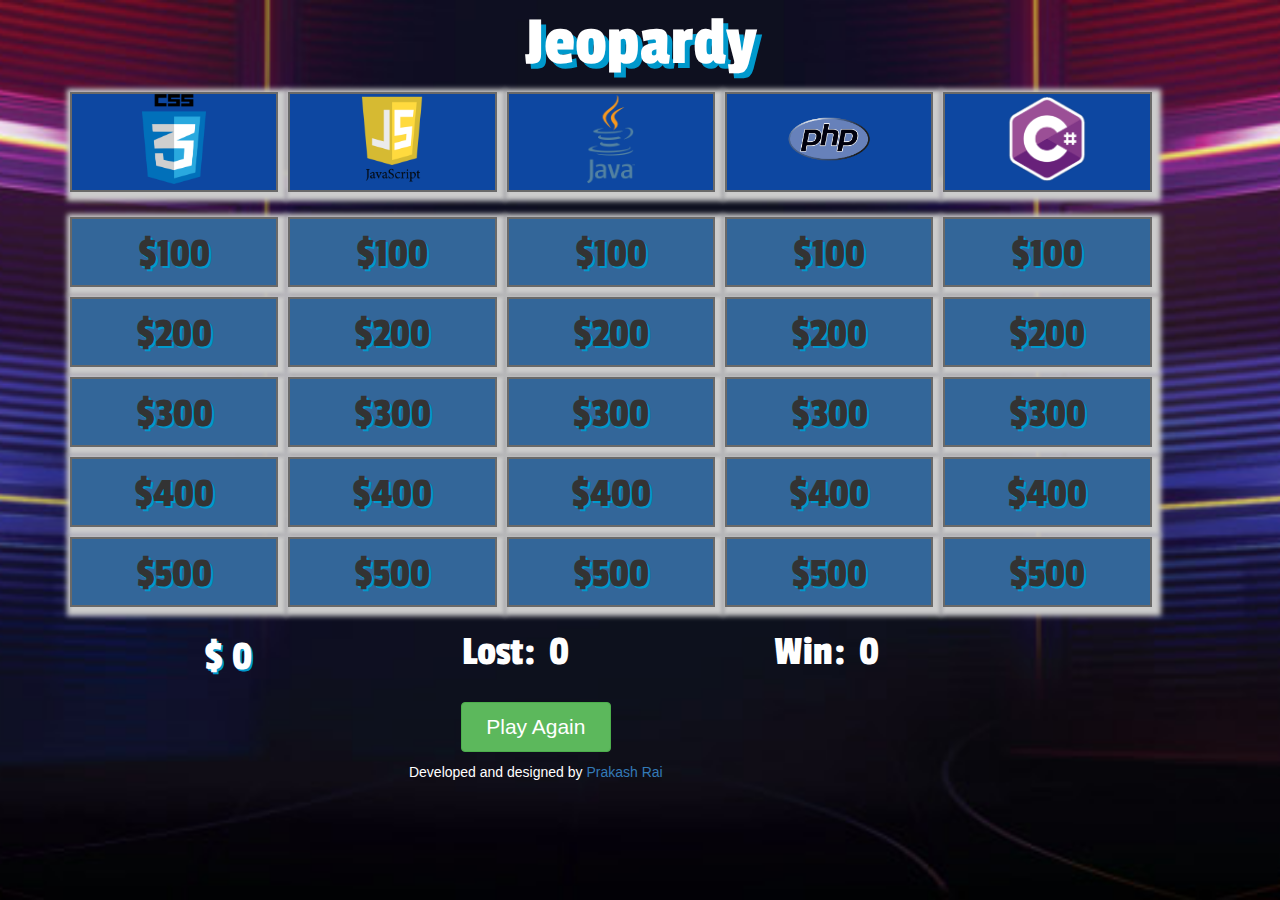
<file: index.html>
<!DOCTYPE html>
<html lang="en">

<head>
    <meta charset="UTF-8">
    <meta name="viewport" content="width=device-width, initial-scale=1.0">
    <meta http-equiv="X-UA-Compatible" content="ie=edge">
    <link rel="stylesheet" href="https://maxcdn.bootstrapcdn.com/bootstrap/3.3.7/css/bootstrap.min.css">
    <link href="https://fonts.googleapis.com/css?family=Passion+One|Righteous|Russo+One" rel="stylesheet">
    <link rel="stylesheet" type="text/css" href="https://cdnjs.cloudflare.com/ajax/libs/animate.css/3.5.2/animate.css">
    <link rel="stylesheet" href="css/style.css">
    <title>Jeopardy - Programming Languages </title>
</head>

<body>
    <div class="container">
        <h1 class="animated pulse infinite" id="jeopardyTitle">Jeopardy</h1>
    </div>
    <div class="container-fluid" id="wrapper">
        <div class="container-fluid">
            <div class="row">
                <div class="col-md-2 head-col">
                    <img src="images/css3.png" class="img-responsive" alt="CSS Image">
                </div>
                <div class="col-md-2 head-col">
                    <img src="images/javascript.png" class="img-responsive" alt="JavaScript Image">
                </div>
                <div class="col-md-2 head-col">
                    <img src="images/java.png" class="img-responsive" alt="Java Image">
                </div>
                <div class="col-md-2 head-col">
                    <img src="images/php.png" class="img-responsive" alt="Php Image">
                </div>
                <div class="col-md-2 head-col">
                    <img src="images/c.png" class="img-responsive" alt="C# Image">
                </div>
            </div>

        </div>
        <div class="container-fluid">

            <div class="row" id="first-row">
                <div class="col-md-2 hundred-1 wow fadeInRight" data-wow-duration="3s">
                    <p>$100</p>
                </div>
                <div class="col-md-2 hundred-2 wow fadeInLeft" data-wow-duration="3s">
                    <p>$100</p>
                </div>
                <div class="col-md-2 hundred-3 wow fadeInUp" data-wow-duration="3s">
                    <p>$100</p>
                </div>
                <div class="col-md-2 hundred-4 wow fadeInDown" data-wow-duration="3s">
                    <p>$100</p>
                </div>
                <div class="col-md-2 hundred-5 wow fadeInRight" data-wow-duration="3s">
                    <p>$100</p>
                </div>
            </div>
            <div class="row" id="second-row">
                <div class="col-md-2 two-hundred-1 wow fadeInDown" data-wow-duration="3s">
                    <p>$200</p>
                </div>
                <div class="col-md-2 two-hundred-2 wow fadeInUp" data-wow-duration="3s">
                    <p>$200</p>
                </div>
                <div class="col-md-2 two-hundred-3 wow fadeInLeft" data-wow-duration="3s">
                    <p>$200</p>
                </div>
                <div class="col-md-2 two-hundred-4 wow fadeInRight" data-wow-duration="3s">
                    <p>$200</p>
                </div>
                <div class="col-md-2 two-hundred-5 wow fadeInDown" data-wow-duration="3s">
                    <p>$200</p>
                </div>
            </div>
            <div class="row" id="third-row">
                <div class="col-md-2 three-hundred-1 wow fadeInUp" data-wow-duration="3s">
                    <p>$300</p>
                </div>
                <div class="col-md-2 three-hundred-2 wow fadeInDown" data-wow-duration="3s">
                    <p>$300</p>
                </div>
                <div class="col-md-2 three-hundred-3 wow fadeInRight" data-wow-duration="3s">
                    <p>$300</p>
                </div>
                <div class="col-md-2 three-hundred-4 wow fadeInLeft" data-wow-duration="3s">
                    <p>$300</p>
                </div>
                <div class="col-md-2 three-hundred-5 wow fadeInUp" data-wow-duration="3s">
                    <p>$300</p>
                </div>
            </div>
            <div class="row" id="forth-row">
                <div class="col-md-2 four-hundred-1 wow fadeInDown" data-wow-duration="3s">
                    <p>$400</p>
                </div>
                <div class="col-md-2 four-hundred-2 wow fadeInUp" data-wow-duration="3s">
                    <p>$400</p>
                </div>
                <div class="col-md-2 four-hundred-3 wow fadeInLeft" data-wow-duration="3s">
                    <p>$400</p>
                </div>
                <div class="col-md-2 four-hundred-4 wow fadeInRight" data-wow-duration="3s">
                    <p>$400</p>
                </div>
                <div class="col-md-2 four-hundred-5 wow fadeInUp" data-wow-duration="3s">
                    <p>$400</p>
                </div>
            </div>
            <div class="row" id="fifth-row">
                <div class="col-md-2 five-hundred-1 wow fadeInLeft" data-wow-duration="3s">
                    <p>$500</p>
                </div>
                <div class="col-md-2 five-hundred-2 wow fadeInRight" data-wow-duration="3s">
                    <p>$500</p>
                </div>
                <div class="col-md-2 five-hundred-3 wow fadeInUp" data-wow-duration="3s">
                    <p>$500</p>
                </div>
                <div class="col-md-2 five-hundred-4 wow fadeInDown" data-wow-duration="3s">
                    <p>$500</p>
                </div>
                <div class="col-md-2 five-hundred-5 wow fadeInLeft" data-wow-duration="3s">
                    <p>$500</p>
                </div>
            </div>
            <div>
                <audio id="audio" src="http://dev.interactive-creation-works.net/1/1.ogg"></audio>
            </div>
            <div class="row" id="footer">
                <div class="col-md-4 score-board">
                    <span id="playerName"></span>
                    <span id="dollar"> $</span>
                    <span id="score">0</span>
                </div>
                <div class="col-md-3">
                    <span id="wrong">Lost:</span>
                    <span id="countWrong">0</span>
                </div>
                <div class="col-md-3">
                    <span id="correct">Win:</span>
                    <span id="countCorrect">0</span>
                </div>
            </div>
            <!--footer div end-->
            <div class="row">
                <div class="col-md-10 text-center">
                    <input type="button" class="btn btn-success" value="Play Again" onClick="window.location.reload()">
                </div>
            </div>
            <div class="row">
                <div class="col-md-10 text-center">
                    <p class="name">Developed and designed by
                        <a href="http://www.raiprakash.com">Prakash Rai</a>
                    </p>
                </div>
            </div>
        </div>
        <!--end main-->
    </div>
    <script src="https://cdnjs.cloudflare.com/ajax/libs/wow/1.1.2/wow.min.js"></script>
    <script src="https://ajax.googleapis.com/ajax/libs/jquery/3.2.1/jquery.min.js"></script>
    <script src="https://maxcdn.bootstrapcdn.com/bootstrap/3.3.7/js/bootstrap.min.js"></script>
    <script>new WOW().init();</script>
    <script src="js/app.js"></script>
    <script src="js/appOne.js"></script>
</body>

</html>
<script></script>
</file>
<file: css/style.css>
*{
    box-sizing: border-box;
}
body {
    background-image: url(../images/jeopardy_bg.jpg);
    background-position: center;
    background-repeat: no-repeat;
    background-size: cover;
    background-attachment: fixed; 
  }
h1{
    margin: 5px 0px;
    color: #fff;
    font-size: 5em;
    font-family: 'Passion One', cursive;  
    text-align: center; 
    text-shadow: 5px 5px rgb(0, 153, 204);
}
.col-md-2{
    border: 2px solid #696969;
    height: 70px;
    box-shadow: 3px 3px 5px 6px #ccc; 
    margin: 5px;
    text-shadow: 2px 2px rgb(0, 153, 204);
}
.head-col{
    border: 2px solid #696969;
    height: 100px;
    color: #fff;
    box-shadow: 3px 3px 5px 6px #ccc; 
    margin: 5px;
    margin-bottom: 20px;    
    text-shadow: 2px 2px rgb(0, 153, 204);
    background-color: #0d47a1;
    font-size: 300%;
    text-align: center;
    line-height: 70px;
    font-family: 'Passion One', cursive;
    position: relative;
    left: 50px;
}
.head-col img{
    height: 90px;
    margin: 0 auto;
}

button{
    height: 100%;
    width: 100%;
}

.hundred-1, .hundred-2,.hundred-3,
.hundred-4,.hundred-5, .two-hundred-1,.two-hundred-2,
.two-hundred-2,.two-hundred-3,.two-hundred-4,
.two-hundred-5,.three-hundred-1, .three-hundred-2,  
.three-hundred-3,  .three-hundred-4,  .three-hundred-5,
.four-hundred-1,.four-hundred-2,.four-hundred-3,
.four-hundred-4,.four-hundred-5,.five-hundred-1,
.five-hundred-2,.five-hundred-3,.five-hundred-4,
.five-hundred-5{
    background-color: rgb(51, 102, 153);
    font-size: 300%;
    text-align: center;
    line-height: 70px;
    font-family: 'Passion One', cursive;
    position: relative;
    left: 50px;
}

.col-md-2:hover{
    background: linear-gradient(-90deg, rgb(0, 102, 255),rgb(0, 153, 204), rgb(230, 249, 255)); 
    transform: rotateX(360deg);
    color: rgb(255,0,0);
    border: 1px solid rgb(255,0,0);
}

.final-question{
    font-size: 3em;
    text-align: center;
    border-radius: 10px;
    font-family: 'Passion One', cursive;
    border: 1px solid #696969;
    height: 50px;
    line-height: 80px;
    box-shadow: 3px 3px 5px 6px #ccc; 
    margin: 5px;
    position: relative;
    left: 60px;
}
.score-board{
    font-size: 3em;
    text-align: center;
    border-radius: 10px;
    font-family: 'Passion One', cursive;
    line-height: 80px;
    /* box-shadow: 3px 3px 5px 6px #ccc;  */
    position: relative;
    left: 27    0px;
    /* border: 1px solid #696969; */
    margin: 5px;
}
#wrong, #countWrong{
    font-size: 3em;
    text-align: center;
    border-radius: 10px;
    font-family: 'Passion One', cursive;
    line-height: 80px;
    color: #fff;
    /* box-shadow: 3px 3px 5px 6px #ccc;  */
    position: relative;
    left: 27    0px;
    /* border: 1px solid #696969; */
    margin: 5px;
}
#correct, #countCorrect{
    font-size: 3em;
    text-align: center;
    border-radius: 10px;
    font-family: 'Passion One', cursive;
    line-height: 80px;
    color: #fff;
    /* box-shadow: 3px 3px 5px 6px #ccc;  */
    position: relative;
    left: 27    0px;
    /* border: 1px solid #696969; */
    margin: 5px;
}
#playerName, #score, #dollar{
    color: #fff;
    text-align: center;
    text-shadow: 2px 2px rgb(0, 153, 204);
}
.btn-success{
    width: 150px;
    height: 50px;
    font-size: 1.5em;
}
.java{
    width: 60px;
}
.name {
    color: #fff;    
    padding-top: 10px;
    border: none;
}   
@media only screen and (max-width: 550px) {
 #jeopardyTitle{
     margin-bottom: 60px;
 }
  .col-md-2{
      display: inline-block;
      flex-wrap: wrap;
      font-size: 1.2em;
      width: 50px;
      height: 25px;
      position: relative;
      top: -40px;
        
  }
.col-md-2 p {
    position: relative;
    top: -25px;
    left: -7px;
}
  .head-col{
        height: 50px;
  }
 .head-col img{
       height: 40px; 
      
  }
  h1{
      font-size: 3em;
  }
 #footer{
    display: inline-block;
    flex-wrap: wrap;
     font-size: .7em;

 }
 .btn-success{
     width: 130px;
 }

}

/* Landscape */
@media only screen 
and (min-width: 556px) 
and (max-width: 995px) 
 {
    #jeopardyTitle{
        margin-bottom: 60px;
    }
     .col-md-2{
         display: inline-block;
         flex-wrap: wrap;
         font-size: 1.2em;
         width: 130px;
         height: 35px;
         position: relative;
         top: -40px;
           
     }
   .col-md-2 p {
       position: relative;
       top: -20px;
       left: -7px;
   }
     .head-col{
           height: 50px;
     }
    .head-col img{
          height: 40px;   
     }
     h1{
         font-size: 3em;
     }
    #footer{
       display: inline-block;
       flex-wrap: wrap;
    font-size: .7em;
    }
    .btn-success{
        width: 130px;
    }
}
</file>
